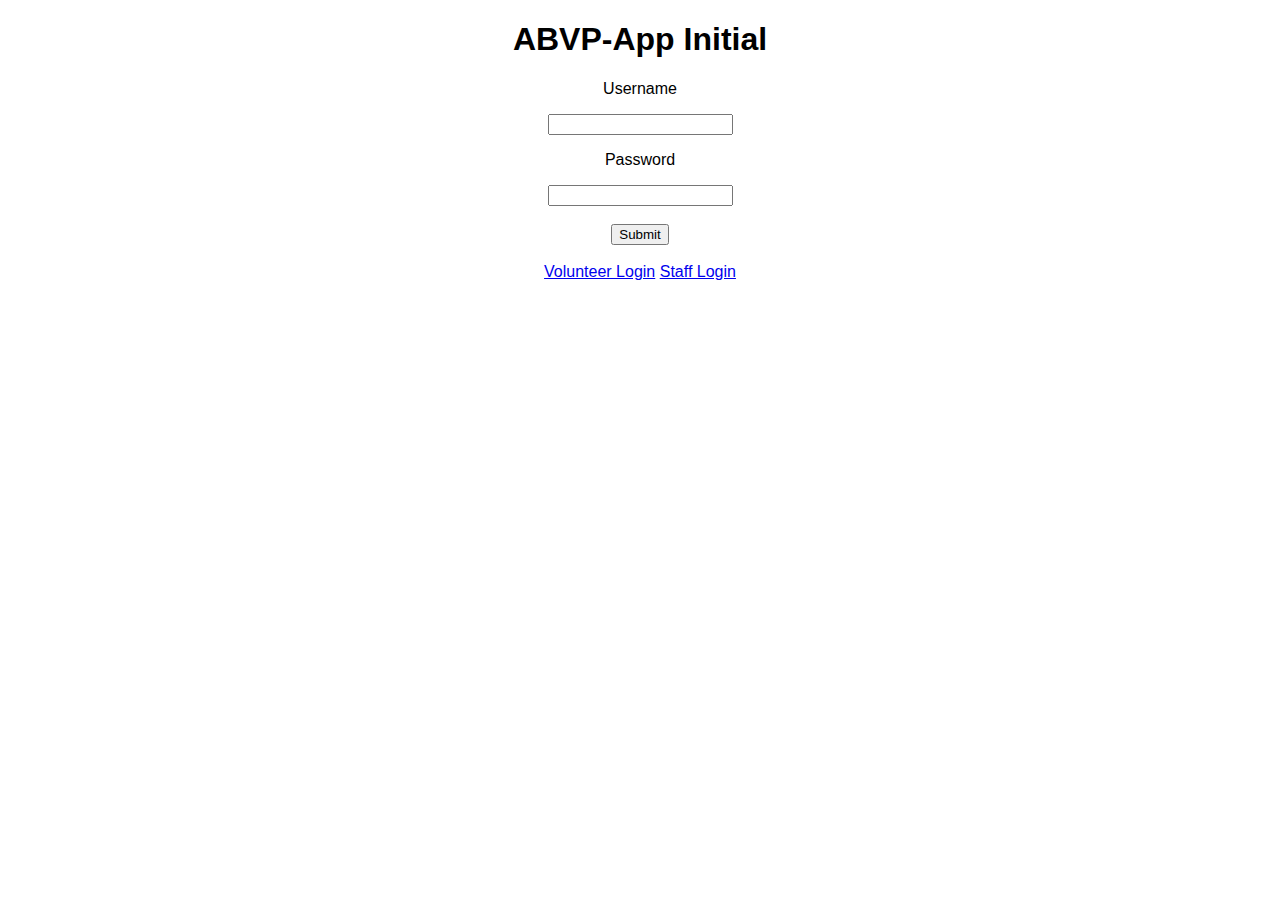
<file: reactFrontEnd/index.html>
<!doctype html>
<html>
  <head>
    <title>ABVP Portal</title>
    <link rel="stylesheet" type="text/css" href="style.css">
    <script src="//code.jquery.com/jquery-1.10.2.js"></script>
    <script src="headerfooter.js" type="text/javascript"></script>
    <script src="https://ajax.googleapis.com/ajax/libs/jquery/1.11.3/jquery.min.js"></script>
  </head>
  <body>
    <div id="frontpage">
      <h1>ABVP-App Initial</h1>
      <div class="login">
        <form>
          <p> Username </p>
          <input type="text" name="Username">
          <p> Password </p>
          <input type="text" name="Password">
          <br/>
          <br/>
          <input type="submit">
        </form>
      </div>
      <br>
      <a href="volunteer-profile.html">Volunteer Login</a>
      <a href="staff/dashboard.html">Staff Login</a>
    </div>
  </body>
</html>
</file>
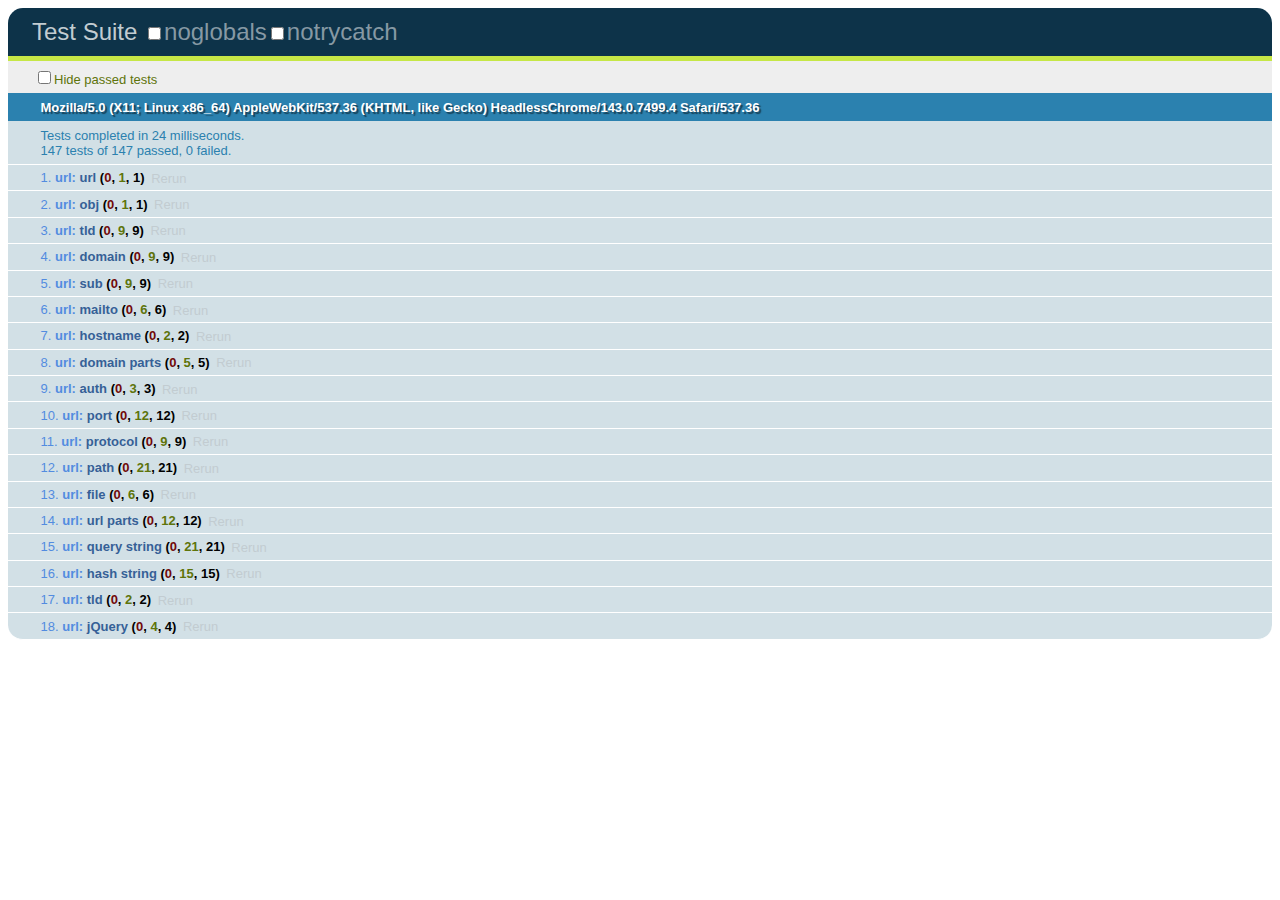
<file: reactFrontEnd/js/js-url-2.0.2/index.html>
<!doctype html>
<html>
<head>
  <meta charset="utf-8">
  <title>url test</title>

  <link rel="stylesheet" href="lib/qunit/qunit.css" media="screen">
  <script src="lib/jquery-1.10.1.min.js"></script>
  <script src="lib/qunit/qunit.js"></script>
  <script src="./url.js"></script>

</head>
<body>
  <h1 id="qunit-header">Test Suite</h1>
  <h2 id="qunit-banner"></h2>
  <div id="qunit-testrunner-toolbar"></div>
  <h2 id="qunit-userAgent"></h2>
  <ol id="qunit-tests"></ol>
  <div id="qunit-fixture">
  </div>

  <script src="tests.js"></script>
</body>
</html>
</file>
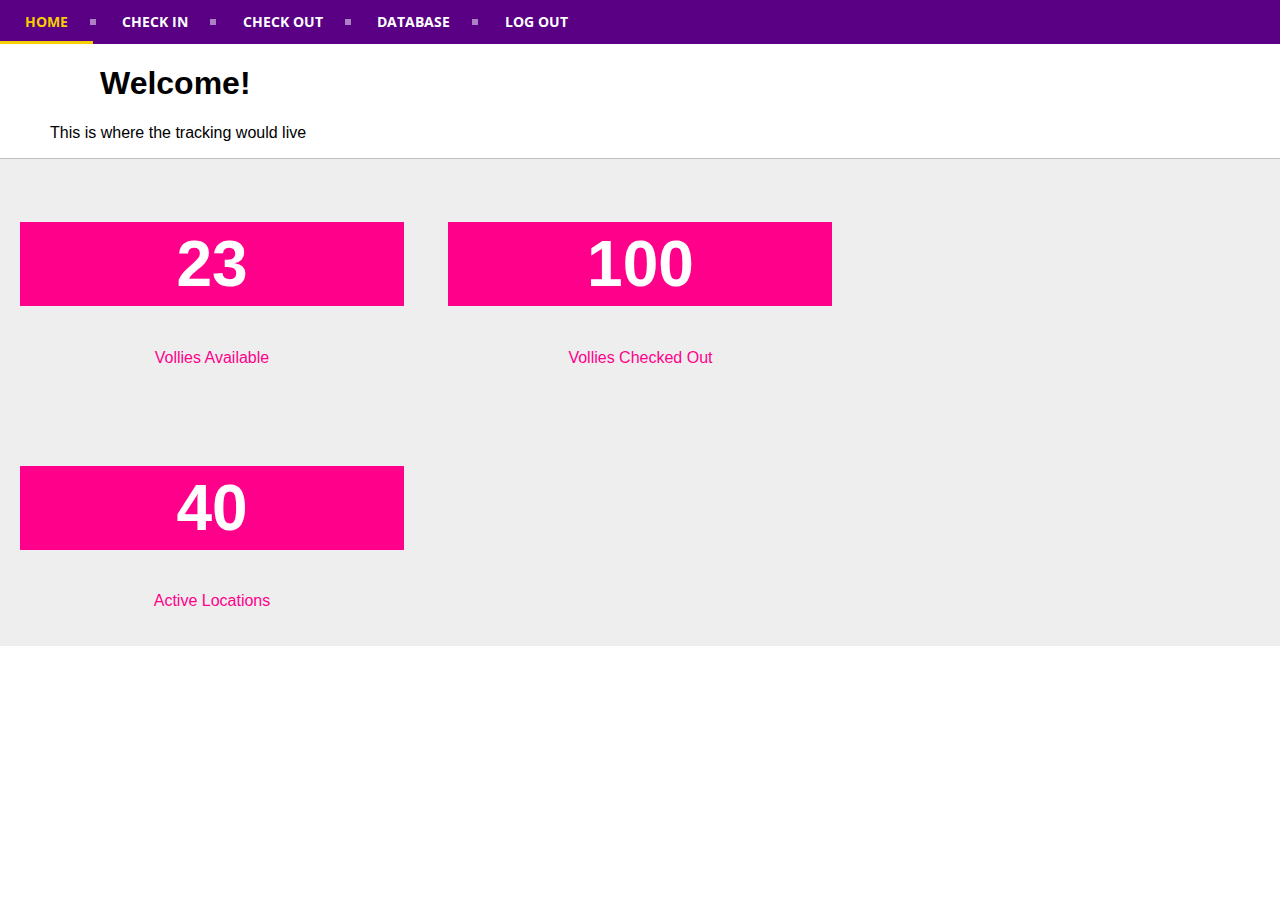
<file: reactFrontEnd/staff/dashboard.html>
<html>
  <head>
    <meta charset="UTF-8" />
    <title>Home</title>
    <script src="//code.jquery.com/jquery-1.10.2.js"></script>
    <link rel="stylesheet" type="text/css" href="../style.css">
  </head>
  <body>

    <!-- Menu & Header -->
    <div class="header">
      <div id='menu'>
        <ul>
           <li class='active'><a href='#'><span>Home</span></a></li>
           <li><a href='checkin-react.html'><span>Check In</span></a></li>
           <li><a href='checkout-react.html'><span>Check Out</span></a></li>
           <li><a href='database.html'><span>Database</span></a></li>
           <li class='last'><a href='#'><span>Log Out</span></a></li>
        </ul>
      </div>
      <h1>Welcome!</h1>
    </div>


    <div id="dashboard">
      <!-- Right Tracking Column -->
      <div class="tracking">
        <p> This is where the tracking would live </p>
      </div>

      <!-- Left Data Column -->
      <div class="data">

        <div class="data-point">
          <h1>23</h1>
          <p> Vollies Available </p>
        </div>
        <div class="data-point">
          <h1>100</h1>
          <p> Vollies Checked Out </p>
        </div>
        <div class="data-point">
          <h1>40</h1>
          <p> Active Locations </p>
        </div>
      </div>
    </div>
  </body>
</html>
</file>
<file: reactFrontEnd/style.css>
@import url(https://fonts.googleapis.com/css?family=Lora);
@import url(http://fonts.googleapis.com/css?family=Open+Sans:700);
/*FONTS*/
/*COLORS*/
/*GENERALS*/
body {
  font-family: Verdana, sans-serif;
  font-weight: normal;
  margin: 0; }

/*HEADER & FOOTER*/
.header h1 {
  padding-left: 100px; }

#menu {
  background: #590085;
  width: auto; }
  #menu ul {
    list-style: none;
    margin: 0;
    padding: 0;
    line-height: 1;
    display: block;
    zoom: 1; }
    #menu ul:after {
      content: " ";
      display: block;
      font-size: 0;
      height: 0;
      clear: both;
      visibility: hidden; }
    #menu ul li {
      display: inline-block;
      padding: 0;
      margin: 0; }
      #menu ul li a {
        color: #ffffff;
        text-decoration: none;
        display: block;
        padding: 15px 25px;
        font-family: 'Open Sans', sans-serif;
        font-weight: 700;
        text-transform: uppercase;
        font-size: 14px;
        position: relative;
        -webkit-transition: color .25s;
        -moz-transition: color .25s;
        -ms-transition: color .25s;
        -o-transition: color .25s;
        transition: color .25s; }
        #menu ul li a:hover {
          color: #F7CF00; }
          #menu ul li a:hover:before {
            width: 100%; }
        #menu ul li a:after {
          content: "";
          display: block;
          position: absolute;
          right: -3px;
          top: 19px;
          height: 6px;
          width: 6px;
          background: #ffffff;
          opacity: .5; }
        #menu ul li a:before {
          content: "";
          display: block;
          position: absolute;
          left: 0;
          bottom: 0;
          height: 3px;
          width: 0;
          background: #F7CF00;
          -webkit-transition: width .25s;
          -moz-transition: width .25s;
          -ms-transition: width .25s;
          -o-transition: width .25s;
          transition: width .25s; }
      #menu ul li .last > a:after, #menu ul li:last-child > a:after {
        display: none; }
      #menu ul li .active a {
        color: #F7CF00; }
        #menu ul li .active a:before {
          width: 100%; }
  #menu .align-right ul {
    text-align: center; }
    #menu .align-right ul li {
      float: right; }

#menu.align-right li.last > a:after,
#menu.align-right li:last-child > a:after {
  display: block; }

#menu.align-right li:first-child a:after {
  display: none; }

/*LOGIN PAGE*/
#frontpage {
  position: absolute;
  top: 0;
  left: 0;
  width: 100%;
  height: auto;
  text-align: center; }

/*PROFILE PAGE*/
#profile-page #top, #profile-page #bottom, #profile-page #left, #profile-page #right {
  background: black;
  position: fixed; }
#profile-page #left, #profile-page #right {
  top: 0;
  bottom: 0;
  width: 15px; }
#profile-page #left {
  left: 0; }
#profile-page #right {
  right: 0; }
#profile-page #top, #profile-page #bottom {
  left: 0;
  right: 0;
  height: 15px; }
#profile-page #top {
  top: 0; }
#profile-page #bottom {
  bottom: 0; }

#header-profile h1 {
  padding: 5px 0 5px 150px;
  font-size: 30pt; }

#volunteer-info {
  padding-bottom: 500px; }

.profileBox {
  padding: 0 50px 0 50px; }
  .profileBox .profileInformation {
    width: 100%;
    float: left;
    padding: 0px 10px 0px 10px;
    margin: 25px;
    margin-top: 0px; }
    .profileBox .profileInformation .subInfo {
      padding-left: 30px;
      padding-bottom: 30px;
      width: 50%; }
      .profileBox .profileInformation .subInfo .imported {
        display: inline-block;
        vertical-align: bottom;
        text-decoration: bold;
        color: #590085; }
    .profileBox .profileInformation .imageStack {
      float: right;
      padding-right: 50px; }
      .profileBox .profileInformation .imageStack img {
        vertical-align: top;
        height: 200px;
        display: block; }
      .profileBox .profileInformation .imageStack button {
        padding: 10px 100px 10px 100px;
        background-color: #590085;
        border: none;
        color: white;
        font-size: 20px;
        text-decoration: none;
        float: right;
        border-radius: 25px; }
        .profileBox .profileInformation .imageStack button:hover {
          color: black;
          background-color: #FF008B; }
    .profileBox .profileInformation .secondColumn {
      width: 200 px; }
    .profileBox .profileInformation h3 {
      display: inline;
      padding-bottom: 10px; }
    .profileBox .profileInformation a {
      padding-bottom: 10px; }

/* Dashboard & Tracking */
#dashboard {
  width: 100%; }
  #dashboard .data {
    background-color: #EEEEEE;
    color: #FF008B; }
    #dashboard .data .data-point {
      width: 30%;
      padding: 20px;
      text-align: center;
      display: inline-block; }
      #dashboard .data .data-point h1 {
        font-size: 48pt;
        color: #FFFFFF;
        border: solid 5px;
        border-color: #FF008B;
        background-color: #FF008B; }
  #dashboard .tracking {
    border-bottom: #bebebe solid 1px;
    background-color: #FFFFFF;
    padding-left: 50px; }

/*CHECKIN & CHECKOUT*/
.volunteer-checkbox {
  display: inline;
  list-style: none;
  border: 2px solid;
  padding: 10px 10px 10px 10px;
  margin: 10px 10px 10px 10px; }

@media screen and (max-width: 768px) {
  #menu ul li {
    float: none;
    display: block; }
    #menu ul li a {
      width: 100%;
      -moz-box-sizing: border-box;
      -webkit-box-sizing: border-box;
      box-sizing: border-box;
      border-bottom: 1px solid #fb998c; }
      #menu ul li a:after {
        display: none; }
      #menu ul li a:before {
        display: none; }
    #menu ul li .last > a, #menu ul li:last-child > a {
      border: 0; } }

/*# sourceMappingURL=style.css.map */
</file>
<file: reactFrontEnd/js/js-url-2.0.2/lib/qunit/qunit.css>
/**
 * QUnit v1.4.0 - A JavaScript Unit Testing Framework
 *
 * http://docs.jquery.com/QUnit
 *
 * Copyright (c) 2012 John Resig, Jörn Zaefferer
 * Dual licensed under the MIT (MIT-LICENSE.txt)
 * or GPL (GPL-LICENSE.txt) licenses.
 */

/** Font Family and Sizes */

#qunit-tests, #qunit-header, #qunit-banner, #qunit-testrunner-toolbar, #qunit-userAgent, #qunit-testresult {
  font-family: "Helvetica Neue Light", "HelveticaNeue-Light", "Helvetica Neue", Calibri, Helvetica, Arial, sans-serif;
}

#qunit-testrunner-toolbar, #qunit-userAgent, #qunit-testresult, #qunit-tests li { font-size: small; }
#qunit-tests { font-size: smaller; }


/** Resets */

#qunit-tests, #qunit-tests ol, #qunit-header, #qunit-banner, #qunit-userAgent, #qunit-testresult {
  margin: 0;
  padding: 0;
}


/** Header */

#qunit-header {
  padding: 0.5em 0 0.5em 1em;

  color: #8699a4;
  background-color: #0d3349;

  font-size: 1.5em;
  line-height: 1em;
  font-weight: normal;

  border-radius: 15px 15px 0 0;
  -moz-border-radius: 15px 15px 0 0;
  -webkit-border-top-right-radius: 15px;
  -webkit-border-top-left-radius: 15px;
}

#qunit-header a {
  text-decoration: none;
  color: #c2ccd1;
}

#qunit-header a:hover,
#qunit-header a:focus {
  color: #fff;
}

#qunit-header label {
  display: inline-block;
}

#qunit-banner {
  height: 5px;
}

#qunit-testrunner-toolbar {
  padding: 0.5em 0 0.5em 2em;
  color: #5E740B;
  background-color: #eee;
}

#qunit-userAgent {
  padding: 0.5em 0 0.5em 2.5em;
  background-color: #2b81af;
  color: #fff;
  text-shadow: rgba(0, 0, 0, 0.5) 2px 2px 1px;
}


/** Tests: Pass/Fail */

#qunit-tests {
  list-style-position: inside;
}

#qunit-tests li {
  padding: 0.4em 0.5em 0.4em 2.5em;
  border-bottom: 1px solid #fff;
  list-style-position: inside;
}

#qunit-tests.hidepass li.pass, #qunit-tests.hidepass li.running  {
  display: none;
}

#qunit-tests li strong {
  cursor: pointer;
}

#qunit-tests li a {
  padding: 0.5em;
  color: #c2ccd1;
  text-decoration: none;
}
#qunit-tests li a:hover,
#qunit-tests li a:focus {
  color: #000;
}

#qunit-tests ol {
  margin-top: 0.5em;
  padding: 0.5em;

  background-color: #fff;

  border-radius: 15px;
  -moz-border-radius: 15px;
  -webkit-border-radius: 15px;

  box-shadow: inset 0px 2px 13px #999;
  -moz-box-shadow: inset 0px 2px 13px #999;
  -webkit-box-shadow: inset 0px 2px 13px #999;
}

#qunit-tests table {
  border-collapse: collapse;
  margin-top: .2em;
}

#qunit-tests th {
  text-align: right;
  vertical-align: top;
  padding: 0 .5em 0 0;
}

#qunit-tests td {
  vertical-align: top;
}

#qunit-tests pre {
  margin: 0;
  white-space: pre-wrap;
  word-wrap: break-word;
}

#qunit-tests del {
  background-color: #e0f2be;
  color: #374e0c;
  text-decoration: none;
}

#qunit-tests ins {
  background-color: #ffcaca;
  color: #500;
  text-decoration: none;
}

/*** Test Counts */

#qunit-tests b.counts                       { color: black; }
#qunit-tests b.passed                       { color: #5E740B; }
#qunit-tests b.failed                       { color: #710909; }

#qunit-tests li li {
  margin: 0.5em;
  padding: 0.4em 0.5em 0.4em 0.5em;
  background-color: #fff;
  border-bottom: none;
  list-style-position: inside;
}

/*** Passing Styles */

#qunit-tests li li.pass {
  color: #5E740B;
  background-color: #fff;
  border-left: 26px solid #C6E746;
}

#qunit-tests .pass                          { color: #528CE0; background-color: #D2E0E6; }
#qunit-tests .pass .test-name               { color: #366097; }

#qunit-tests .pass .test-actual,
#qunit-tests .pass .test-expected           { color: #999999; }

#qunit-banner.qunit-pass                    { background-color: #C6E746; }

/*** Failing Styles */

#qunit-tests li li.fail {
  color: #710909;
  background-color: #fff;
  border-left: 26px solid #EE5757;
  white-space: pre;
}

#qunit-tests > li:last-child {
  border-radius: 0 0 15px 15px;
  -moz-border-radius: 0 0 15px 15px;
  -webkit-border-bottom-right-radius: 15px;
  -webkit-border-bottom-left-radius: 15px;
}

#qunit-tests .fail                          { color: #000000; background-color: #EE5757; }
#qunit-tests .fail .test-name,
#qunit-tests .fail .module-name             { color: #000000; }

#qunit-tests .fail .test-actual             { color: #EE5757; }
#qunit-tests .fail .test-expected           { color: green;   }

#qunit-banner.qunit-fail                    { background-color: #EE5757; }


/** Result */

#qunit-testresult {
  padding: 0.5em 0.5em 0.5em 2.5em;

  color: #2b81af;
  background-color: #D2E0E6;

  border-bottom: 1px solid white;
}

/** Fixture */

#qunit-fixture {
  position: absolute;
  top: -10000px;
  left: -10000px;
  width: 1000px;
  height: 1000px;
}
</file>
